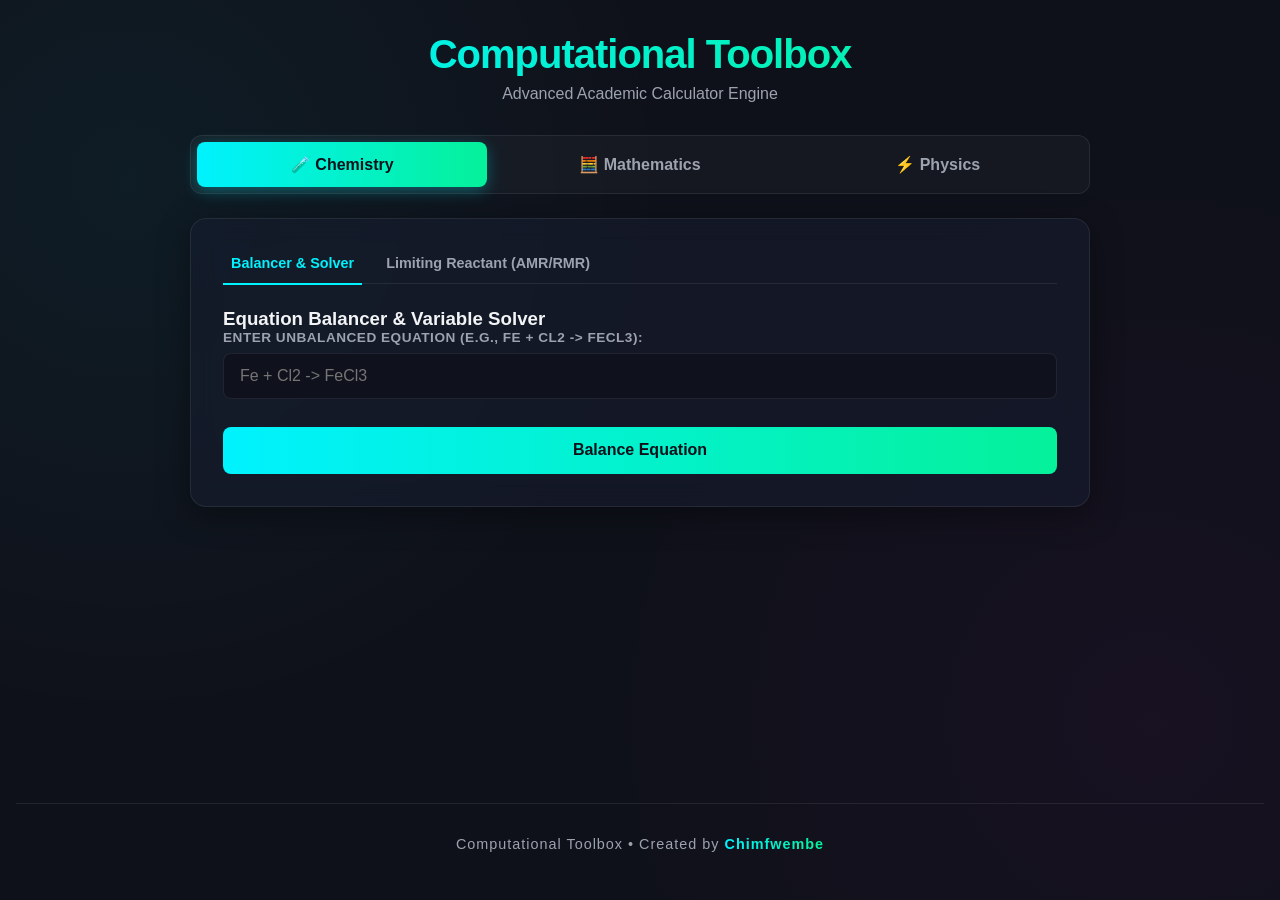
<file: index2.html>
<!DOCTYPE html>
<html lang="en">
<head>
    <meta charset="UTF-8">
    <meta name="viewport" content="width=device-width, initial-scale=1.0">
    <title>Computational Toolbox</title>
    <style>
        :root {
            --bg-dark: #0f111a;
            --card-bg: rgba(22, 28, 45, 0.65);
            --border-color: rgba(255, 255, 255, 0.08);
            --text-main: #f3f4f6;
            --text-muted: #9ca3af;
            --neon-blue: #00f2fe;
            --emerald: #05f19a;
            --neon-purple: #b5179e;
            --error-red: #ff4d6d;
        }

        * {
            box-sizing: border-box;
            margin: 0;
            padding: 0;
            font-family: 'Segoe UI', Tahoma, Geneva, Verdana, sans-serif;
        }

        body {
            background-color: var(--bg-dark);
            color: var(--text-main);
            min-height: 100vh;
            padding: 2rem 1rem;
            display: flex;
            flex-direction: column;
            align-items: center;
            background-image: radial-gradient(circle at 10% 20%, rgba(0, 242, 254, 0.05) 0%, transparent 40%),
                              radial-gradient(circle at 90% 80%, rgba(181, 23, 158, 0.05) 0%, transparent 40%);
        }

        .app-container {
            width: 100%;
            max-width: 900px;
            flex: 1;
        }

        .app-header {
            text-align: center;
            margin-bottom: 2rem;
        }

        .app-header h1 {
            font-size: 2.5rem;
            font-weight: 700;
            letter-spacing: -1px;
            background: linear-gradient(to right, var(--neon-blue), var(--emerald));
            -webkit-background-clip: text;
            -webkit-text-fill-color: transparent;
        }

        .app-header p {
            color: var(--text-muted);
            margin-top: 0.5rem;
        }

        .main-nav {
            display: flex;
            gap: 0.5rem;
            background: rgba(255, 255, 255, 0.03);
            padding: 0.4rem;
            border-radius: 12px;
            border: 1px solid var(--border-color);
            margin-bottom: 1.5rem;
        }

        .nav-btn {
            flex: 1;
            background: transparent;
            border: none;
            color: var(--text-muted);
            padding: 0.8rem;
            font-size: 1rem;
            font-weight: 600;
            cursor: pointer;
            border-radius: 8px;
            transition: all 0.3s ease;
        }

        .nav-btn:hover {
            color: var(--text-main);
            background: rgba(255, 255, 255, 0.05);
        }

        .nav-btn.active {
            color: var(--bg-dark);
            background: linear-gradient(to right, var(--neon-blue), var(--emerald));
            box-shadow: 0 4px 15px rgba(0, 242, 254, 0.3);
        }

        .sub-nav {
            display: flex;
            gap: 1rem;
            border-bottom: 1px solid var(--border-color);
            margin-bottom: 1.5rem;
            padding-bottom: 0.5rem;
        }

        .sub-nav-btn {
            background: transparent;
            border: none;
            color: var(--text-muted);
            font-size: 0.9rem;
            font-weight: 600;
            cursor: pointer;
            padding: 0.25rem 0.5rem;
            position: relative;
        }

        .sub-nav-btn.active {
            color: var(--neon-blue);
        }

        .sub-nav-btn.active::after {
            content: '';
            position: absolute;
            bottom: -0.6rem;
            left: 0;
            width: 100%;
            height: 2px;
            background: var(--neon-blue);
        }

        .module-card {
            background: var(--card-bg);
            backdrop-filter: blur(12px);
            -webkit-backdrop-filter: blur(12px);
            border: 1px solid var(--border-color);
            border-radius: 16px;
            padding: 2rem;
            box-shadow: 0 8px 32px 0 rgba(0, 0, 0, 0.37);
        }

        .form-group {
            display: flex;
            flex-direction: column;
            gap: 0.5rem;
            margin-bottom: 1.25rem;
        }

        label {
            font-size: 0.85rem;
            font-weight: 600;
            color: var(--text-muted);
            text-transform: uppercase;
            letter-spacing: 0.5px;
        }

        input, select {
            background: rgba(15, 17, 26, 0.7);
            border: 1px solid var(--border-color);
            color: var(--text-main);
            padding: 0.8rem 1rem;
            border-radius: 8px;
            font-size: 1rem;
            outline: none;
            transition: border-color 0.2s;
        }

        input:focus, select:focus {
            border-color: var(--neon-blue);
            box-shadow: 0 0 8px rgba(0, 242, 254, 0.2);
        }

        .form-row {
            display: grid;
            grid-template-columns: 1fr 1fr;
            gap: 1rem;
        }

        .form-row-three {
            display: grid;
            grid-template-columns: 1fr 1fr 1fr;
            gap: 1rem;
        }

        .form-grid-four {
            display: grid;
            grid-template-columns: 1fr 1fr 1fr 1fr;
            gap: 0.8rem;
        }

        .form-grid-kinematics {
            display: grid;
            grid-template-columns: repeat(auto-fit, minmax(160px, 1fr));
            gap: 1rem;
            margin-bottom: 1.5rem;
        }

        .instruction-note {
            font-size: 0.9rem;
            color: var(--neon-blue);
            margin-bottom: 1.5rem;
            background: rgba(0, 242, 254, 0.05);
            padding: 0.6rem 1rem;
            border-radius: 6px;
            border-left: 3px solid var(--neon-blue);
        }

        .action-btn {
            width: 100%;
            background: linear-gradient(to right, var(--neon-blue), var(--emerald));
            border: none;
            color: var(--bg-dark);
            padding: 0.9rem;
            font-size: 1rem;
            font-weight: 700;
            border-radius: 8px;
            cursor: pointer;
            transition: transform 0.1s, opacity 0.2s;
            margin-top: 0.5rem;
        }

        .action-btn:active {
            transform: scale(0.99);
        }

        .action-btn.secondary {
            background: linear-gradient(to right, var(--neon-purple), #7209b7);
            color: white;
            margin-top: 1rem;
        }

        .result-box {
            background: rgba(0, 0, 0, 0.25);
            border: 1px dashed var(--border-color);
            border-radius: 10px;
            padding: 1.5rem;
            margin-top: 1.5rem;
        }

        .result-box h4 {
            color: var(--text-muted);
            font-size: 0.9rem;
            text-transform: uppercase;
            margin-bottom: 0.5rem;
        }

        .highlight-text {
            font-size: 1.3rem;
            font-weight: 700;
            color: var(--emerald);
            letter-spacing: 0.5px;
        }

        .stoich-solver-zone {
            margin-top: 1.5rem;
            padding-top: 1.5rem;
            border-top: 1px solid var(--border-color);
        }

        .dynamic-output-list {
            margin-top: 1rem;
            display: flex;
            flex-direction: column;
            gap: 0.5rem;
        }

        .step-card {
            background: rgba(255, 255, 255, 0.02);
            border: 1px solid var(--border-color);
            padding: 0.8rem 1rem;
            border-radius: 6px;
            font-size: 0.95rem;
        }

        .step-header {
            color: var(--neon-blue);
            font-weight: 600;
            margin-bottom: 0.25rem;
        }

        .system-selector {
            display: flex;
            gap: 1.5rem;
            margin-bottom: 1.2rem;
        }

        .system-selector label {
            cursor: pointer;
            display: flex;
            align-items: center;
            gap: 0.4rem;
        }

        .matrix-input-container p {
            font-size: 0.85rem;
            color: var(--text-muted);
            margin: 0.8rem 0 0.4rem 0;
        }

        .error-message {
            color: var(--error-red);
            background: rgba(255, 77, 109, 0.08);
            border-left: 3px solid var(--error-red);
            padding: 0.8rem;
            border-radius: 4px;
            font-size: 0.95rem;
        }

        .hidden {
            display: none !important;
        }

        /* Creator Signature Footer styles */
        .app-footer {
            width: 100%;
            text-align: center;
            padding: 2rem 0 1rem 0;
            color: var(--text-muted);
            font-size: 0.9rem;
            letter-spacing: 1px;
            border-top: 1px solid var(--border-color);
            margin-top: 3rem;
        }

        .app-footer span {
            font-weight: 700;
            background: linear-gradient(to right, var(--neon-blue), var(--emerald));
            -webkit-background-clip: text;
            -webkit-text-fill-color: transparent;
        }

        @media (max-width: 600px) {
            .form-row, .form-row-three, .form-grid-four {
                grid-template-columns: 1fr;
            }
        }
    </style>
</head>
<body>

    <div class="app-container">
        <header class="app-header">
            <h1>Computational Toolbox</h1>
            <p>Advanced Academic Calculator Engine</p>
        </header>

        <nav class="main-nav">
            <button class="nav-btn active" data-tab="chemistry-module">🧪 Chemistry</button>
            <button class="nav-btn" data-tab="mathematics-module">🧮 Mathematics</button>
            <button class="nav-btn" data-tab="physics-module">⚡ Physics</button>
        </nav>

        <main class="module-content">
            
            <section id="chemistry-module" class="module-card main-tab-panel">
                <div class="sub-nav">
                    <button class="sub-nav-btn active" data-subtab="chem-balancer">Balancer & Solver</button>
                    <button class="sub-nav-btn" data-subtab="chem-limiting">Limiting Reactant (AMR/RMR)</button>
                </div>

                <div id="chem-balancer" class="sub-tab-content">
                    <h3>Equation Balancer & Variable Solver</h3>
                    <div class="form-group">
                        <label for="input-equation">Enter Unbalanced Equation (e.g., Fe + Cl2 -> FeCl3):</label>
                        <input type="text" id="input-equation" placeholder="Fe + Cl2 -> FeCl3">
                    </div>
                    <button id="btn-balance" class="action-btn">Balance Equation</button>
                    
                    <div id="balance-result-box" class="result-box hidden">
                        <h4>Balanced Equation:</h4>
                        <p id="output-balanced-eq" class="highlight-text"></p>
                        
                        <div class="stoich-solver-zone">
                            <h5>Stochiometric Variable Solver</h5>
                            <div class="form-row">
                                <div class="form-group">
                                    <label for="select-known-chem">Choose Known Substance:</label>
                                    <select id="select-known-chem"></select>
                                </div>
                                <div class="form-group">
                                    <label for="input-known-mass">Input Mass (grams):</label>
                                    <input type="number" id="input-known-mass" step="any" placeholder="e.g., 2.8">
                                </div>
                            </div>
                            <button id="btn-solve-stoich" class="action-btn secondary">Calculate Yields & RTP Volumes</button>
                            <div id="stoich-steps-output" class="dynamic-output-list"></div>
                        </div>
                    </div>
                </div>

                <div id="chem-limiting" class="sub-tab-content hidden">
                    <h3>Limiting & Excess Reactant Finder</h3>
                    <div class="form-group">
                        <label for="input-limiting-eq">Enter Balanced Reaction (e.g., 2Mg + O2 -> 2MgO):</label>
                        <input type="text" id="input-limiting-eq" placeholder="2Mg + O2 -> 2MgO">
                    </div>
                    <div class="form-row">
                        <div class="form-group">
                            <label id="lbl-reactant-a" for="input-mass-a">Mass of First Reactant (g):</label>
                            <input type="number" id="input-mass-a" step="any" placeholder="Mass">
                        </div>
                        <div class="form-group">
                            <label id="lbl-reactant-b" for="input-mass-b">Mass of Second Reactant (g):</label>
                            <input type="number" id="input-mass-b" step="any" placeholder="Mass">
                        </div>
                    </div>
                    <button id="btn-find-limiting" class="action-btn">Determine Limiting Reactant</button>
                    <div id="limiting-result-box" class="result-box hidden"></div>
                </div>
            </section>

            <section id="mathematics-module" class="module-card main-tab-panel hidden">
                <div class="sub-nav">
                    <button class="sub-nav-btn active" data-subtab="math-quadratic">Quadratic Solver</button>
                    <button class="sub-nav-btn" data-subtab="math-simultaneous">Simultaneous Systems</button>
                </div>

                <div id="math-quadratic" class="sub-tab-content">
                    <h3>Quadratic Equation Solver (ax² + bx + c = 0)</h3>
                    <div class="form-row-three">
                        <div class="form-group">
                            <label for="quad-a">Coefficient a:</label>
                            <input type="number" id="quad-a" step="any" placeholder="a">
                        </div>
                        <div class="form-group">
                            <label for="quad-b">Coefficient b:</label>
                            <input type="number" id="quad-b" step="any" placeholder="b">
                        </div>
                        <div class="form-group">
                            <label for="quad-c">Coefficient c:</label>
                            <input type="number" id="quad-c" step="any" placeholder="c">
                        </div>
                    </div>
                    <button id="btn-solve-quadratic" class="action-btn">Solve Roots</button>
                    <div id="quadratic-result-box" class="result-box hidden"></div>
                </div>

                <div id="math-simultaneous" class="sub-tab-content hidden">
                    <h3>Simultaneous Linear Equations</h3>
                    <div class="system-selector">
                        <label><input type="radio" name="sim-mode" value="2var" checked> 2 Variables (x, y)</label>
                        <label><input type="radio" name="sim-mode" value="3var"> 3 Variables (x, y, z)</label>
                    </div>

                    <div id="inputs-2var" class="matrix-input-container">
                        <p>Equation 1: ax + by = c</p>
                        <div class="form-row-three">
                            <input type="number" id="eq2-a1" placeholder="a1">
                            <input type="number" id="eq2-b1" placeholder="b1">
                            <input type="number" id="eq2-c1" placeholder="c1">
                        </div>
                        <p>Equation 2: ax + by = c</p>
                        <div class="form-row-three">
                            <input type="number" id="eq2-a2" placeholder="a2">
                            <input type="number" id="eq2-b2" placeholder="b2">
                            <input type="number" id="eq2-c2" placeholder="c2">
                        </div>
                    </div>

                    <div id="inputs-3var" class="matrix-input-container hidden">
                        <p>Equation 1: ax + by + cz = d</p>
                        <div class="form-grid-four">
                            <input type="number" id="eq3-a1" placeholder="a1">
                            <input type="number" id="eq3-b1" placeholder="b1">
                            <input type="number" id="eq3-c1" placeholder="c1">
                            <input type="number" id="eq3-d1" placeholder="d1">
                        </div>
                        <p>Equation 2: ax + by + cz = d</p>
                        <div class="form-grid-four">
                            <input type="number" id="eq3-a2" placeholder="a2">
                            <input type="number" id="eq3-b2" placeholder="b2">
                            <input type="number" id="eq3-c2" placeholder="c2">
                            <input type="number" id="eq3-d2" placeholder="d2">
                        </div>
                        <p>Equation 3: ax + by + cz = d</p>
                        <div class="form-grid-four">
                            <input type="number" id="eq3-a3" placeholder="a3">
                            <input type="number" id="eq3-b3" placeholder="b3">
                            <input type="number" id="eq3-c3" placeholder="c3">
                            <input type="number" id="eq3-d3" placeholder="d3">
                        </div>
                    </div>

                    <button id="btn-solve-simultaneous" class="action-btn">Solve Matrix via Cramer's Rule</button>
                    <div id="simultaneous-result-box" class="result-box hidden"></div>
                </div>
            </section>

            <section id="physics-module" class="module-card main-tab-panel hidden">
                <h3>Linear Motion Kinematics Engine</h3>
                <p class="instruction-note">Provide <strong>exactly 3</strong> values. Leave the other 2 blank to solve for them automatically.</p>
                
                <div class="form-grid-kinematics">
                    <div class="form-group">
                        <label for="kin-u">Initial Velocity (u) [m/s]:</label>
                        <input type="number" id="kin-u" step="any" placeholder="u">
                    </div>
                    <div class="form-group">
                        <label for="kin-v">Final Velocity (v) [m/s]:</label>
                        <input type="number" id="kin-v" step="any" placeholder="v">
                    </div>
                    <div class="form-group">
                        <label for="kin-a">Acceleration (a) [m/s²]:</label>
                        <input type="number" id="kin-a" step="any" placeholder="a">
                    </div>
                    <div class="form-group">
                        <label for="kin-s">Displacement (s) [m]:</label>
                        <input type="number" id="kin-s" step="any" placeholder="s">
                    </div>
                    <div class="form-group">
                        <label for="kin-t">Time Interval (t) [s]:</label>
                        <input type="number" id="kin-t" step="any" placeholder="t">
                    </div>
                </div>

                <button id="btn-solve-kinematics" class="action-btn">Solve Motion Parameters</button>
                <div id="kinematics-result-box" class="result-box hidden"></div>
            </section>

        </main>
    </div>

    <footer class="app-footer">
        Computational Toolbox • Created by <span>Chimfwembe</span>
    </footer>

    <script>
        document.addEventListener("DOMContentLoaded", () => {
            
            // --- CONSTANTS ---
            const ATOMIC_MASSES = {
                H: 1.008, He: 4.003, Li: 6.94, Be: 9.012, B: 10.81, C: 12.011, N: 14.007, O: 15.999, F: 18.998, Ne: 20.180,
                Na: 22.990, Mg: 24.305, Al: 26.982, Si: 28.085, P: 30.974, S: 32.06, Cl: 35.45, Ar: 39.948, K: 39.098,
                Ca: 40.078, Sc: 44.956, Ti: 47.867, V: 50.942, Cr: 51.996, Mn: 54.938, Fe: 55.845, Co: 58.933, Ni: 58.693,
                Cu: 63.546, Zn: 65.38, Ga: 69.723, Ge: 72.630, As: 74.922, Se: 78.971, Br: 79.904, Kr: 83.798, Rb: 85.468,
                Sr: 87.62, Y: 88.906, Zr: 91.224, Nb: 92.906, Mo: 95.95, Ru: 101.07, Rh: 102.906, Pd: 106.42, Ag: 107.868,
                Cd: 112.414, In: 114.818, Sn: 118.710, Sb: 121.760, Te: 127.60, I: 126.904, Xe: 131.293, Cs: 132.905,
                Ba: 137.327, La: 138.905, Ce: 140.116, Pr: 140.908, Nd: 144.242, Sm: 150.36, Eu: 151.964, Gd: 157.25,
                Tb: 158.925, Dy: 162.500, Ho: 164.930, Er: 167.259, Tm: 168.934, Yb: 173.054, Lu: 174.967, Hf: 178.49,
                Ta: 180.948, W: 183.84, Re: 186.207, Os: 190.23, Ir: 192.217, Pt: 195.084, Au: 196.967, Hg: 200.592,
                Tl: 204.38, Pb: 207.2, Bi: 208.980, Th: 232.038, Pa: 231.036, U: 238.029
            };
            const GAS_RTP_VOLUME = 24.0;

            let CURRENT_BALANCED_REACTION = null;

            // --- MAIN TABS SWITCHING LOGIC (FIXED) ---
            const mainNav = document.querySelector(".main-nav");
            const mainPanels = document.querySelectorAll(".main-tab-panel");

            mainNav.addEventListener("click", (e) => {
                const targetBtn = e.target.closest("button");
                if (!targetBtn) return;

                const targetTabId = targetBtn.dataset.tab;

                // Toggle active navbar buttons
                Array.from(mainNav.children).forEach(btn => btn.classList.remove("active"));
                targetBtn.classList.add("active");

                // Toggle corresponding cards visible/hidden
                mainPanels.forEach(panel => {
                    if (panel.id === targetTabId) {
                        panel.classList.remove("hidden");
                    } else {
                        panel.classList.add("hidden");
                    }
                });
            });

            // --- SUB TABS LOGIC ---
            const subNavs = document.querySelectorAll(".sub-nav");
            subNavs.forEach(subNav => {
                subNav.addEventListener("click", (e) => {
                    const targetBtn = e.target.closest("button");
                    if (!targetBtn) return;

                    const targetSubTabId = targetBtn.dataset.subtab;
                    const parentCard = subNav.closest(".module-card");

                    Array.from(subNav.children).forEach(btn => btn.classList.remove("active"));
                    targetBtn.classList.add("active");

                    const subPanels = parentCard.querySelectorAll(".sub-tab-content");
                    subPanels.forEach(panel => {
                        if (panel.id === targetSubTabId) {
                            panel.classList.remove("hidden");
                        } else {
                            panel.classList.add("hidden");
                        }
                    });
                });
            });

            // Math Mode Toggle Switcher
            const simModeInputs = document.querySelectorAll('input[name="sim-mode"]');
            simModeInputs.forEach(radio => {
                radio.addEventListener("change", (e) => {
                    if (e.target.value === "2var") {
                        document.getElementById("inputs-2var").classList.remove("hidden");
                        document.getElementById("inputs-3var").classList.add("hidden");
                    } else {
                        document.getElementById("inputs-2var").classList.add("hidden");
                        document.getElementById("inputs-3var").classList.remove("hidden");
                    }
                });
            });


            // --- CHEMISTRY BALANCER ENGINE ---
            const parseChemicalFormula = (formulaStr) => {
                const elementReg = /([A-Z][a-z]*)(\d*)/g;
                const outMap = {};
                let parsedMatch;
                
                if (formulaStr.includes('(')) {
                    const bracketReg = /\(([^)]+)\)(\d*)/g;
                    let replacedStr = formulaStr;
                    let bracketMatch;
                    while ((bracketMatch = bracketReg.exec(formulaStr)) !== null) {
                        const innerElements = parseChemicalFormula(bracketMatch[1]);
                        const multiplier = parseInt(bracketMatch[2] || 1, 10);
                        Object.keys(innerElements).forEach(el => {
                            outMap[el] = (outMap[el] || 0) + innerElements[el] * multiplier;
                        });
                        replacedStr = replacedStr.replace(bracketMatch[0], '');
                    }
                    formulaStr = replacedStr;
                }

                while ((parsedMatch = elementReg.exec(formulaStr)) !== null) {
                    const el = parsedMatch[1];
                    if (!ATOMIC_MASSES[el]) throw new Error(`Unknown element symbol: ${el}`);
                    const count = parseInt(parsedMatch[2] || 1, 10);
                    outMap[el] = (outMap[el] || 0) + count;
                }
                return outMap;
            };

            const getMolarMass = (formulaStr) => {
                const elementCounts = parseChemicalFormula(formulaStr);
                return Object.entries(elementCounts).reduce((acc, [el, count]) => acc + (ATOMIC_MASSES[el] * count), 0);
            };

            const parseReactionSide = (sideString) => {
                return sideString.split('+').map(item => {
                    const cleanItem = item.trim();
                    const match = cleanItem.match(/^(\d*)([A-Za-z0-9()]+)$/);
                    if (!match) throw new Error("Malformed formula construct encountered.");
                    return {
                        coefficient: parseInt(match[1] || 1, 10),
                        formula: match[2]
                    };
                });
            };

            const balanceReactionEngine = (rawEquationStr) => {
                if (!rawEquationStr.includes('->')) throw new Error("Missing reaction arrow (->)");
                const [leftSide, rightSide] = rawEquationStr.split('->');
                
                const reactants = parseReactionSide(leftSide);
                const products = parseReactionSide(rightSide);
                const allCompounds = [...reactants, ...products];

                const elementalSet = new Set();
                allCompounds.forEach(c => Object.keys(parseChemicalFormula(c.formula)).forEach(el => elementalSet.add(el)));
                const elementList = Array.from(elementalSet);

                const matrix = elementList.map(el => {
                    return allCompounds.map((comp, idx) => {
                        const composition = parseChemicalFormula(comp.formula);
                        const atomicCount = composition[el] || 0;
                        return idx < reactants.length ? atomicCount : -atomicCount;
                    });
                });

                const compoundCount = allCompounds.length;
                let foundCoefficients = null;

                const findNullspaceVector = (index, currentVector) => {
                    if (foundCoefficients) return;
                    if (index === compoundCount) {
                        const satisfiesAll = matrix.every(row => 
                            row.reduce((sum, val, idx) => sum + val * currentVector[idx], 0) === 0
                        );
                        if (satisfiesAll) foundCoefficients = [...currentVector];
                        return;
                    }
                    for (let cVal = 1; cVal <= 12; cVal++) {
                        currentVector[index] = cVal;
                        findNullspaceVector(index + 1, currentVector);
                        if (foundCoefficients) return;
                    }
                };

                findNullspaceVector(0, new Array(compoundCount).fill(1));
                if (!foundCoefficients) throw new Error("Could not compute simple integer balancing ratios automatically.");

                const balancedReactants = reactants.map((r, i) => ({
                    coeff: foundCoefficients[i], formula: r.formula, molarMass: getMolarMass(r.formula)
                }));
                const balancedProducts = products.map((p, i) => ({
                    coeff: foundCoefficients[reactants.length + i], formula: p.formula, molarMass: getMolarMass(p.formula)
                }));

                return { reactants: balancedReactants, products: balancedProducts };
            };

            document.getElementById("btn-balance").addEventListener("click", () => {
                const eqInput = document.getElementById("input-equation").value;
                const outBox = document.getElementById("balance-result-box");
                const outText = document.getElementById("output-balanced-eq");
                const selectBox = document.getElementById("select-known-chem");

                try {
                    if (!eqInput.trim()) throw new Error("Please type an expression first.");
                    const balancedData = balanceReactionEngine(eqInput);
                    CURRENT_BALANCED_REACTION = balancedData;

                    const mapStr = arr => arr.map(item => `${item.coeff === 1 ? '' : item.coeff}${item.formula}`).join(" + ");
                    outText.textContent = `${mapStr(balancedData.reactants)} ➔ ${mapStr(balancedData.products)}`;

                    selectBox.innerHTML = "";
                    [...balancedData.reactants, ...balancedData.products].forEach(item => {
                        const opt = document.createElement("option");
                        opt.value = item.formula;
                        opt.textContent = `${item.formula} (Molar Mass: ${item.molarMass.toFixed(3)} g/mol)`;
                        selectBox.appendChild(opt);
                    });

                    outBox.classList.remove("hidden");
                } catch (err) {
                    outText.innerHTML = `<span class="error-message">Error: ${err.message}</span>`;
                    outBox.classList.remove("hidden");
                    document.getElementById("stoich-steps-output").innerHTML = "";
                }
            });

            document.getElementById("btn-solve-stoich").addEventListener("click", () => {
                if (!CURRENT_BALANCED_REACTION) return;
                const knownFormula = document.getElementById("select-known-chem").value;
                const knownMass = parseFloat(document.getElementById("input-known-mass").value);
                const stepsZone = document.getElementById("stoich-steps-output");
                stepsZone.innerHTML = "";

                if (isNaN(knownMass) || knownMass <= 0) {
                    stepsZone.innerHTML = `<div class="error-message">Please enter a valid positive mass value.</div>`;
                    return;
                }

                const allComps = [...CURRENT_BALANCED_REACTION.reactants, ...CURRENT_BALANCED_REACTION.products];
                const sourceChem = allComps.find(c => c.formula === knownFormula);
                const baseMoles = knownMass / sourceChem.molarMass;

                allComps.forEach(targetChem => {
                    if (targetChem.formula === sourceChem.formula) return;

                    const moleRatio = targetChem.coeff / sourceChem.coeff;
                    const computedMoles = baseMoles * moleRatio;
                    const computedMass = computedMoles * targetChem.molarMass;

                    const card = document.createElement("div");
                    card.className = "step-card";
                    
                    let extraGasInfo = "";
                    const isGas = ["O2", "Cl2", "H2", "N2", "CO2", "NH3", "SO2"].includes(targetChem.formula);
                    if (isGas) {
                        const gasVol = computedMoles * GAS_RTP_VOLUME;
                        extraGasInfo = `<br><strong>Volume at RTP:</strong> ${gasVol.toFixed(3)} dm³ (liters)`;
                    }

                    card.innerHTML = `
                        <div class="step-header">Target Substance Yield: ${targetChem.formula}</div>
                        <div>Molar Ratio: ${targetChem.coeff} / ${sourceChem.coeff} = ${moleRatio.toFixed(4)}</div>
                        <div>Calculated Moles: ${computedMoles.toFixed(4)} mol</div>
                        <div><strong>Predicted Mass:</strong> ${computedMass.toFixed(3)} grams ${extraGasInfo}</div>
                    `;
                    stepsZone.appendChild(card);
                });
            });

            document.getElementById("btn-find-limiting").addEventListener("click", () => {
                const inputEq = document.getElementById("input-limiting-eq").value;
                const massA = parseFloat(document.getElementById("input-mass-a").value);
                const massB = parseFloat(document.getElementById("input-mass-b").value);
                const outBox = document.getElementById("limiting-result-box");
                outBox.innerHTML = "";

                try {
                    if (!inputEq.trim() || isNaN(massA) || isNaN(massB)) throw new Error("Ensure all inputs and reactions are filled.");
                    const balancedData = balanceReactionEngine(inputEq);
                    
                    if (balancedData.reactants.length !== 2) throw new Error("Limiting subtab requires exactly 2 starting reactants.");

                    const rA = balancedData.reactants[0];
                    const rB = balancedData.reactants[1];

                    const molesA = massA / rA.molarMass;
                    const molesB = massB / rB.molarMass;

                    const RMR = rA.coeff / rB.coeff;
                    const AMR = molesA / molesB;

                    let limiting, excess, leftoverMass;

                    if (AMR < RMR) {
                        limiting = rA;
                        excess = rB;
                        const molesConsumedB = molesA * (rB.coeff / rA.coeff);
                        leftoverMass = (molesB - molesConsumedB) * rB.molarMass;
                    } else {
                        limiting = rB;
                        excess = rA;
                        const molesConsumedA = molesB * (rA.coeff / rB.coeff);
                        leftoverMass = (molesA - molesConsumedA) * rA.molarMass;
                    }

                    outBox.innerHTML = `
                        <div class="step-header">Analysis Steps (AMR vs RMR Method)</div>
                        <div class="step-card">
                            <p>• Moles of ${rA.formula}: ${molesA.toFixed(4)} mol (Given: ${massA}g)</p>
                            <p>• Moles of ${rB.formula}: ${molesB.toFixed(4)} mol (Given: ${massB}g)</p>
                            <p>• <strong>Required Molar Ratio (RMR)</strong> [${rA.formula}/${rB.formula}]: ${rA.coeff} / ${rB.coeff} = <strong>${RMR.toFixed(4)}</strong></p>
                            <p>• <strong>Available Molar Ratio (AMR)</strong> [${rA.formula}/${rB.formula}]: ${molesA.toFixed(4)} / ${molesB.toFixed(4)} = <strong>${AMR.toFixed(4)}</strong></p>
                        </div>
                        <div class="step-card" style="margin-top:0.8rem; border-color: var(--emerald);">
                            <p>🚨 <strong>Limiting Reactant:</strong> <span style="color:var(--error-red); font-weight:700;">${limiting.formula}</span></p>
                            <p>📦 <strong>Excess Reactant:</strong> ${excess.formula}</p>
                            <p>⚖️ <strong>Unreacted Excess Mass Remaining:</strong> ${leftoverMass.toFixed(3)} grams</p>
                        </div>
                    `;
                    outBox.classList.remove("hidden");

                } catch (err) {
                    outBox.innerHTML = `<span class="error-message">Error: ${err.message}</span>`;
                    outBox.classList.remove("hidden");
                }
            });


            // --- MATHEMATICS MODULE CALCULATIONS ---
            document.getElementById("btn-solve-quadratic").addEventListener("click", () => {
                const a = parseFloat(document.getElementById("quad-a").value);
                const b = parseFloat(document.getElementById("quad-b").value);
                const c = parseFloat(document.getElementById("quad-c").value);
                const outBox = document.getElementById("quadratic-result-box");
                outBox.innerHTML = "";

                if (isNaN(a) || isNaN(b) || isNaN(c)) {
                    outBox.innerHTML = `<div class="error-message">Provide all coefficients cleanly.</div>`;
                    outBox.classList.remove("hidden");
                    return;
                }

                if (a === 0) {
                    outBox.innerHTML = `<div class="error-message">Coefficient 'a' cannot be 0 in a standard quadratic function.</div>`;
                    outBox.classList.remove("hidden");
                    return;
                }

                const discriminant = (b * b) - (4 * a * c);
                outBox.innerHTML = `<h4>Solution Output:</h4>`;

                if (discriminant > 0) {
                    const root1 = (-b + Math.sqrt(discriminant)) / (2 * a);
                    const root2 = (-b - Math.sqrt(discriminant)) / (2 * a);
                    outBox.innerHTML += `<p class="highlight-text">Two Distinct Real Roots:</p>
                                         <p>x₁ = ${root1.toFixed(4)}</p><p>x₂ = ${root2.toFixed(4)}</p>`;
                } else if (discriminant === 0) {
                    const root = -b / (2 * a);
                    outBox.innerHTML += `<p class="highlight-text">One Repeated Real Root:</p><p>x = ${root.toFixed(4)}</p>`;
                } else {
                    const realPart = -b / (2 * a);
                    const imagPart = Math.sqrt(-discriminant) / (2 * a);
                    outBox.innerHTML += `<p class="highlight-text">Complex / Imaginary Roots:</p>
                                         <p>x₁ = ${realPart.toFixed(4)} + ${imagPart.toFixed(4)}i</p>
                                         <p>x₂ = ${realPart.toFixed(4)} - ${imagPart.toFixed(4)}i</p>`;
                }
                outBox.classList.remove("hidden");
            });

            document.getElementById("btn-solve-simultaneous").addEventListener("click", () => {
                const mode = document.querySelector('input[name="sim-mode"]:checked').value;
                const outBox = document.getElementById("simultaneous-result-box");
                outBox.innerHTML = "";

                try {
                    if (mode === "2var") {
                        const a1 = parseFloat(document.getElementById("eq2-a1").value);
                        const b1 = parseFloat(document.getElementById("eq2-b1").value);
                        const c1 = parseFloat(document.getElementById("eq2-c1").value);
                        const a2 = parseFloat(document.getElementById("eq2-a2").value);
                        const b2 = parseFloat(document.getElementById("eq2-b2").value);
                        const c2 = parseFloat(document.getElementById("eq2-c2").value);

                        if ([a1, b1, c1, a2, b2, c2].some(isNaN)) throw new Error("Fill up all 2-variable inputs matrix inputs.");

                        const D = (a1 * b2) - (b1 * a2);
                        if (D === 0) throw new Error("System has no unique solution (Main Determinant D = 0).");

                        const Dx = (c1 * b2) - (b1 * c2);
                        const Dy = (a1 * c2) - (c1 * a2);

                        outBox.innerHTML = `<h4>System Roots:</h4>
                                            <p class="highlight-text">x = ${(Dx / D).toFixed(4)}</p>
                                            <p class="highlight-text">y = ${(Dy / D).toFixed(4)}</p>`;
                    } else {
                        const a1 = parseFloat(document.getElementById("eq3-a1").value);
                        const b1 = parseFloat(document.getElementById("eq3-b1").value);
                        const c1 = parseFloat(document.getElementById("eq3-c1").value);
                        const d1 = parseFloat(document.getElementById("eq3-d1").value);

                        const a2 = parseFloat(document.getElementById("eq3-a2").value);
                        const b2 = parseFloat(document.getElementById("eq3-b2").value);
                        const c2 = parseFloat(document.getElementById("eq3-c2").value);
                        const d2 = parseFloat(document.getElementById("eq3-d2").value);

                        const a3 = parseFloat(document.getElementById("eq3-a3").value);
                        const b3 = parseFloat(document.getElementById("eq3-b3").value);
                        const c3 = parseFloat(document.getElementById("eq3-c3").value);
                        const d3 = parseFloat(document.getElementById("eq3-d3").value);

                        if ([a1,b1,c1,d1,a2,b2,c2,d2,a3,b3,c3,d3].some(isNaN)) throw new Error("Fill up all 3-variable inputs matrix elements.");

                        const det3x3 = (ma, mb, mc, na, nb, nc, pa, pb, pc) => {
                            return ma * (nb * pc - nc * pb) - mb * (na * pc - nc * pa) + mc * (na * pb - nb * pa);
                        };

                        const D = det3x3(a1, b1, c1, a2, b2, c2, a3, b3, c3);
                        if (D === 0) throw new Error("System has no unique solution (Main Matrix Determinant D = 0).");

                        const Dx = det3x3(d1, b1, c1, d2, b2, c2, d3, b3, c3);
                        const Dy = det3x3(a1, d1, c1, a2, d2, c2, a3, d3, c3);
                        const Dz = det3x3(a1, b1, d1, a2, b2, d2, a3, b3, d3);

                        outBox.innerHTML = `<h4>System Roots:</h4>
                                            <p class="highlight-text">x = ${(Dx / D).toFixed(4)}</p>
                                            <p class="highlight-text">y = ${(Dy / D).toFixed(4)}</p>
                                            <p class="highlight-text">z = ${(Dz / D).toFixed(4)}</p>`;
                    }
                    outBox.classList.remove("hidden");
                } catch (err) {
                    outBox.innerHTML = `<span class="error-message">Error: ${err.message}</span>`;
                    outBox.classList.remove("hidden");
                }
            });


            // --- PHYSICS MODULE KINEMATICS ---
            document.getElementById("btn-solve-kinematics").addEventListener("click", () => {
                const outBox = document.getElementById("kinematics-result-box");
                outBox.innerHTML = "";

                const inputElements = [
                    { id: 'u', val: parseFloat(document.getElementById("kin-u").value) },
                    { id: 'v', val: parseFloat(document.getElementById("kin-v").value) },
                    { id: 'a', val: parseFloat(document.getElementById("kin-a").value) },
                    { id: 's', val: parseFloat(document.getElementById("kin-s").value) },
                    { id: 't', val: parseFloat(document.getElementById("kin-t").value) }
                ];

                const knowns = inputElements.filter(item => !isNaN(item.val));
                
                if (knowns.length !== 3) {
                    outBox.innerHTML = `<span class="error-message">Error: You provided ${knowns.length} parameters. Please specify exactly 3 variables to uniquely calculate motion outputs.</span>`;
                    outBox.classList.remove("hidden");
                    return;
                }

                const k = {};
                knowns.forEach(item => k[item.id] = item.val);

                try {
                    if (k.s === undefined) {
                        k.s = k.t !== undefined ? (k.u !== undefined ? (k.u * k.t + 0.5 * k.a * k.t * k.t) : (k.v * k.t - 0.5 * k.a * k.t * k.t)) : ((k.v * k.v - k.u * k.u) / (2 * k.a));
                    }
                    if (k.v === undefined) {
                        if (k.t !== undefined) k.v = k.u + k.a * k.t;
                        else {
                            const vSq = (k.u * k.u) + (2 * k.a * k.s);
                            if (vSq < 0) throw new Error("Imaginary roots encountered. Constraints are physically impossible.");
                            k.v = Math.sqrt(vSq);
                        }
                    }
                    if (k.t === undefined) {
                        if (k.a !== 0) k.t = (k.v - k.u) / k.a;
                        else k.t = k.s / k.u;
                    }
                    if (k.a === undefined) {
                        k.a = (k.v - k.u) / k.t;
                    }
                    if (k.u === undefined) {
                        k.u = k.v - k.a * k.t;
                    }

                    if (k.t < 0) throw new Error("Computed result yielded an impossible negative time scale framework.");

                    outBox.innerHTML = `
                        <h4>Motion State Solution Array:</h4>
                        <div class="form-grid-kinematics">
                            <div class="step-card">Initial Velocity (u):<br><strong>${k.u.toFixed(3)} m/s</strong></div>
                            <div class="step-card">Final Velocity (v):<br><strong>${k.v.toFixed(3)} m/s</strong></div>
                            <div class="step-card">Acceleration (a):<br><strong>${k.a.toFixed(3)} m/s²</strong></div>
                            <div class="step-card">Displacement (s):<br><strong>${k.s.toFixed(3)} m</strong></div>
                            <div class="step-card">Time Interval (t):<br><strong>${k.t.toFixed(3)} s</strong></div>
                        </div>
                    `;
                    outBox.classList.remove("hidden");

                } catch (err) {
                    outBox.innerHTML = `<span class="error-message">Calculation Refused: ${err.message}</span>`;
                    outBox.classList.remove("hidden");
                }
            });

        });
    </script>
</body>
</html>
</file>
